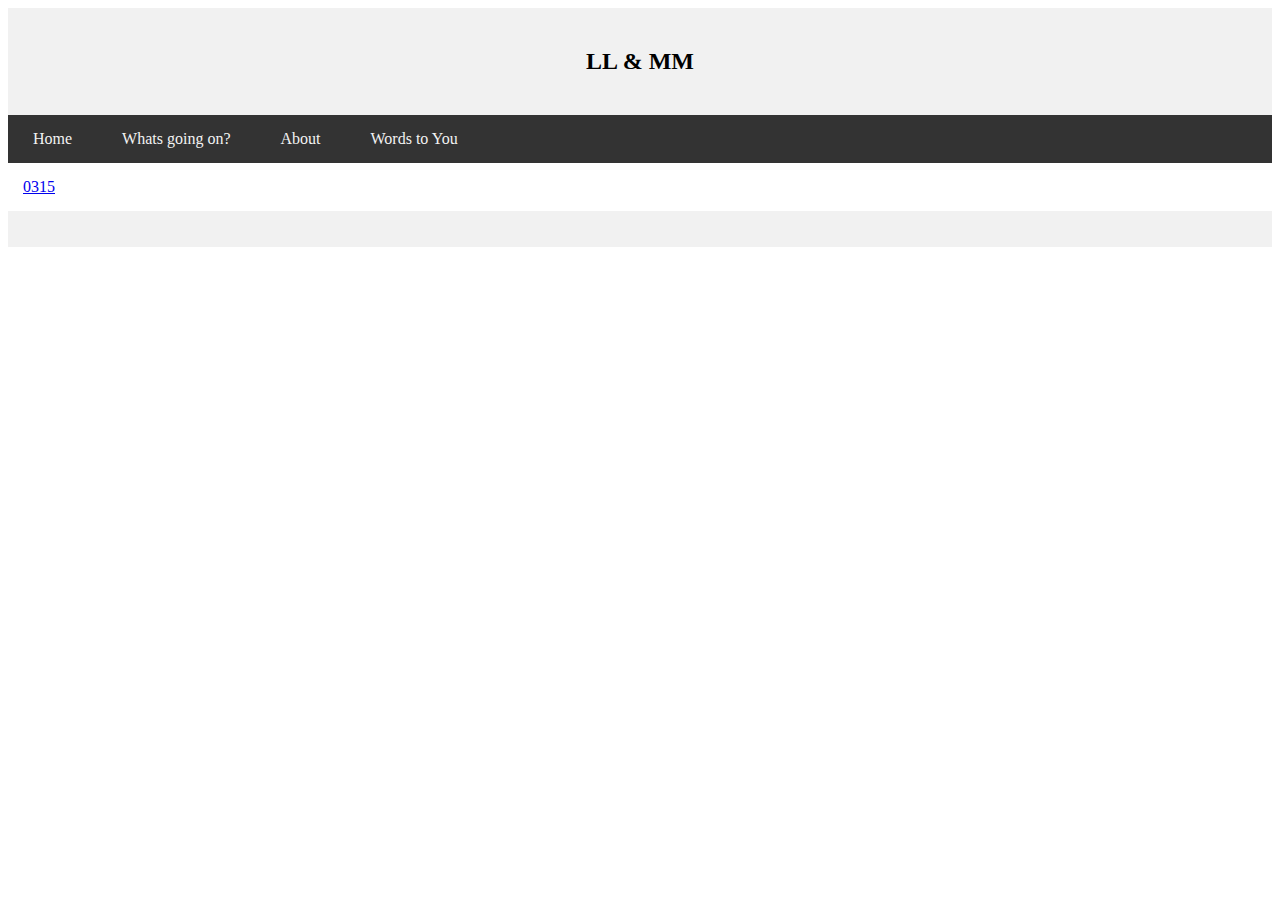
<file: drawing.html>
<!DOCTYPE html>
<html lang="en" dir="ltr">
  <head>
    <title>今天要加油哦！</title>
    <meta charset="utf-8">
    <meta name="viewport" content="width=device-width, initial-scale=1">

  <style>
.header {
  background-color: #F1F1F1;
  text-align: center;
  padding: 20px;
}

/* The navbar container */
.topnav {
  overflow: hidden;
  background-color: #333;
  position: -webkit-sticky; /* Safari */
  position: sticky;
  top: 0;
}

/* Navbar links */
.topnav a {
  float: left;
  display: block;
  color: #f2f2f2;
  text-align: center;
  padding: 15px 25px;
  text-decoration: none;
}

.topnav a:hover {
  background-color: coral;
  color: black;
}

.column {
  float: left;
  width: 100%;
  padding: 15px;
}

.row:after {
  content: "";
  display: table;
  clear: both;
}

.footer {
  background-color: #f1f1f1;
  padding: 10px;
  text-align: center;
}

.caution {
    display: block;
    font-size: 14px;
    margin: 16px 0;
    padding: 16px 24px
}

.caution,.caution :link,.caution :visited,.caution code {
    background: #feefe3;
    color: #bf360c
}

@media screen and (max-width: 400px) {
  .topnav a {
    float: none;
    width: 100%;
  }
}



    </style>

  </head>
  <body>
    <div class="header">
      <h2>LL & MM</h2>
    </div>

    <div class="topnav">

      <a href="index.html">Home</a>
      <a href="updates.html">Whats going on?</a>
      <a href="about.html">About</a>
      <a href="WordsToYou.html">Words to You</a>

    </div>

    <div class="row">
      <div class="column">
        <a href="drawing/drawing_0315.png" target="_blank">0315</a>

      </div>
    </div>

    <div class="footer">
      <p></p>
    </div>


  </body>
</html>
</file>
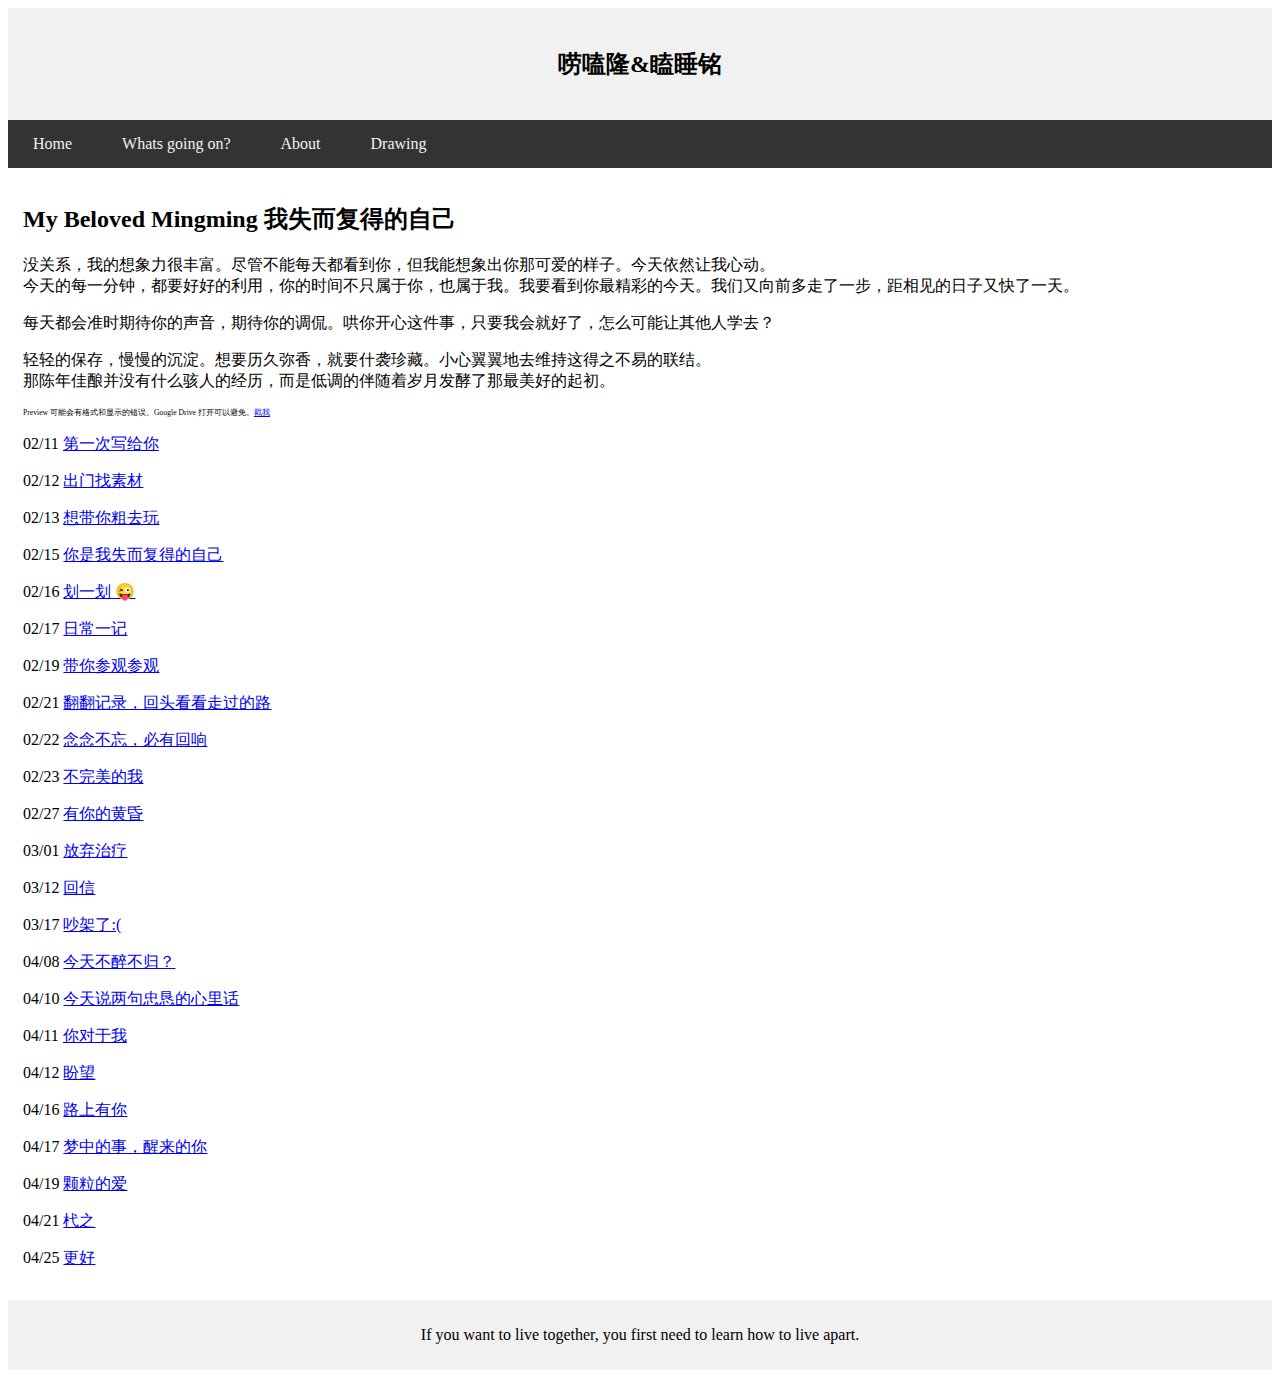
<file: WordsToYou.html>
<!DOCTYPE html>
<html lang="en" dir="ltr">
  <head>
    <title>满满的喜欢</title>
    <meta charset="utf-8">
    <meta name="viewport" content="width=device-width, initial-scale=1">

  <style>
.header {
  background-color: #F1F1F1;
  text-align: center;
  padding: 20px;
}

/* The navbar container */
.topnav {
  overflow: hidden;
  background-color: #333;
  position: -webkit-sticky; /* Safari */
  position: sticky;
  top: 0;
}

/* Navbar links */
.topnav a {
  float: left;
  display: block;
  color: #f2f2f2;
  text-align: center;
  padding: 15px 25px;
  text-decoration: none;
}

.topnav a:hover {
  background-color: coral;
  color: black;
}

.column {
  float: left;
  width: 100%;
  padding: 15px;
}

.row:after {
  content: "";
  display: table;
  clear: both;
}

.footer {
  background-color: #f1f1f1;
  padding: 10px;
  text-align: center;
}

.caution {
    display: block;
    font-size: 14px;
    margin: 16px 0;
    padding: 16px 24px
}

.caution,.caution :link,.caution :visited,.caution code {
    background: #feefe3;
    color: #bf360c
}

@media screen and (max-width: 400px) {
  .topnav a {
    float: none;
    width: 100%;
  }
}



    </style>

  </head>
  <body>
    <div class="header">
      <h2>唠嗑隆&瞌睡铭</h2>
    </div>

    <div class="topnav">

      <a href="index.html">Home</a>
      <a href="#">Whats going on?</a>
      <a href="about.html">About</a>
      <a href="drawing.html">Drawing</a>

    </div>

    <div class="row">
      <div class="column">
        <h2>My Beloved Mingming 我失而复得的自己</h2>
          <p><a href="https://drive.google.com/drive/u/2/folders/1lQeGUh248hx6j5V8QKCYlIGRjg5ZD4U5" target="_blank"></a></p>
          <p>没关系，我的想象力很丰富。尽管不能每天都看到你，但我能想象出你那可爱的样子。今天依然让我心动。<br />
          今天的每一分钟，都要好好的利用，你的时间不只属于你，也属于我。我要看到你最精彩的今天。我们又向前多走了一步，距相见的日子又快了一天。</p>

          <p>每天都会准时期待你的声音，期待你的调侃。哄你开心这件事，只要我会就好了，怎么可能让其他人学去？</p>

          <p>轻轻的保存，慢慢的沉淀。想要历久弥香，就要什袭珍藏。小心翼翼地去维持这得之不易的联结。<br />
             那陈年佳酿并没有什么骇人的经历，而是低调的伴随着岁月发酵了那最美好的起初。</p>

          <p style="font-size:0.6vw;">Preview 可能会有格式和显示的错误。Google Drive 打开可以避免。<a href="https://drive.google.com/drive/u/2/folders/1lQeGUh248hx6j5V8QKCYlIGRjg5ZD4U5" target="_blank">戳我</a></p>
          <p >02/11 <a href="assets/writing/211.pdf" target="_blank">第一次写给你</a> </p>
          <p> 02/12 <a href="assets/writing/212.pdf" target="_blank">出门找素材</a> </p>
          <p> 02/13 <a href="assets/writing/213.pdf" target="_blank">想带你粗去玩</a> </p>
          <p> 02/15 <a href="assets/writing/215.pdf" target="_blank">你是我失而复得的自己</a> </p>
          <p> 02/16 <a href="assets/writing/216.pdf" target="_blank">划一划 😜</a> </p>
          <p> 02/17 <a href="assets/writing/217.pdf" target="_blank">日常一记</a> </p>
          <p> 02/19 <a href="assets/writing/219.pdf" target="_blank">带你参观参观</a> </p>
          <p> 02/21 <a href="assets/writing/221.pdf" target="_blank">翻翻记录，回头看看走过的路</a> </p>
          <p> 02/22 <a href="assets/writing/222.pdf" target="_blank">念念不忘，必有回响</a> </p>
          <p> 02/23 <a href="assets/writing/223.pdf" target="_blank">不完美的我</a> </p>
          <p> 02/27 <a href="assets/writing/227.pdf" target="_blank">有你的黄昏</a> </p>
          <p> 03/01 <a href="assets/writing/301.pdf" target="_blank">放弃治疗</a> </p>
          <p> 03/12 <a href="assets/writing/312.pdf" target="_blank">回信</a> </p>
          <p> 03/17 <a href="assets/writing/317.pdf" target="_blank"> 吵架了:(</a> </p>
          <p> 04/08 <a href="assets/writing/408.pdf" target="_blank"> 今天不醉不归？</a> </p>
          <p> 04/10 <a href="assets/writing/410.pdf" target="_blank"> 今天说两句忠恳的心里话</a> </p>
          <p> 04/11 <a href="assets/writing/411.pdf" target="_blank"> 你对于我</a> </p>
          <p> 04/12 <a href="assets/writing/412.pdf" target="_blank"> 盼望</a> </p>
          <p> 04/16 <a href="assets/writing/416.pdf" target="_blank"> 路上有你</a> </p>
          <p> 04/17 <a href="assets/writing/417.pdf" target="_blank"> 梦中的事，醒来的你</a> </p>
          <p> 04/19 <a href="assets/writing/419.pdf" target="_blank"> 颗粒的爱</a> </p>
          <p> 04/21 <a href="assets/writing/421.pdf" target="_blank"> 杙之</a> </p>
          <p> 04/25 <a href="assets/writing/425.pdf" target="_blank"> 更好</a> </p>


      </div>
    </div>

    <div class="footer">
      <p>If you want to live together, you first need to learn how to live apart.</p>
    </div>


  </body>
</html>
</file>
